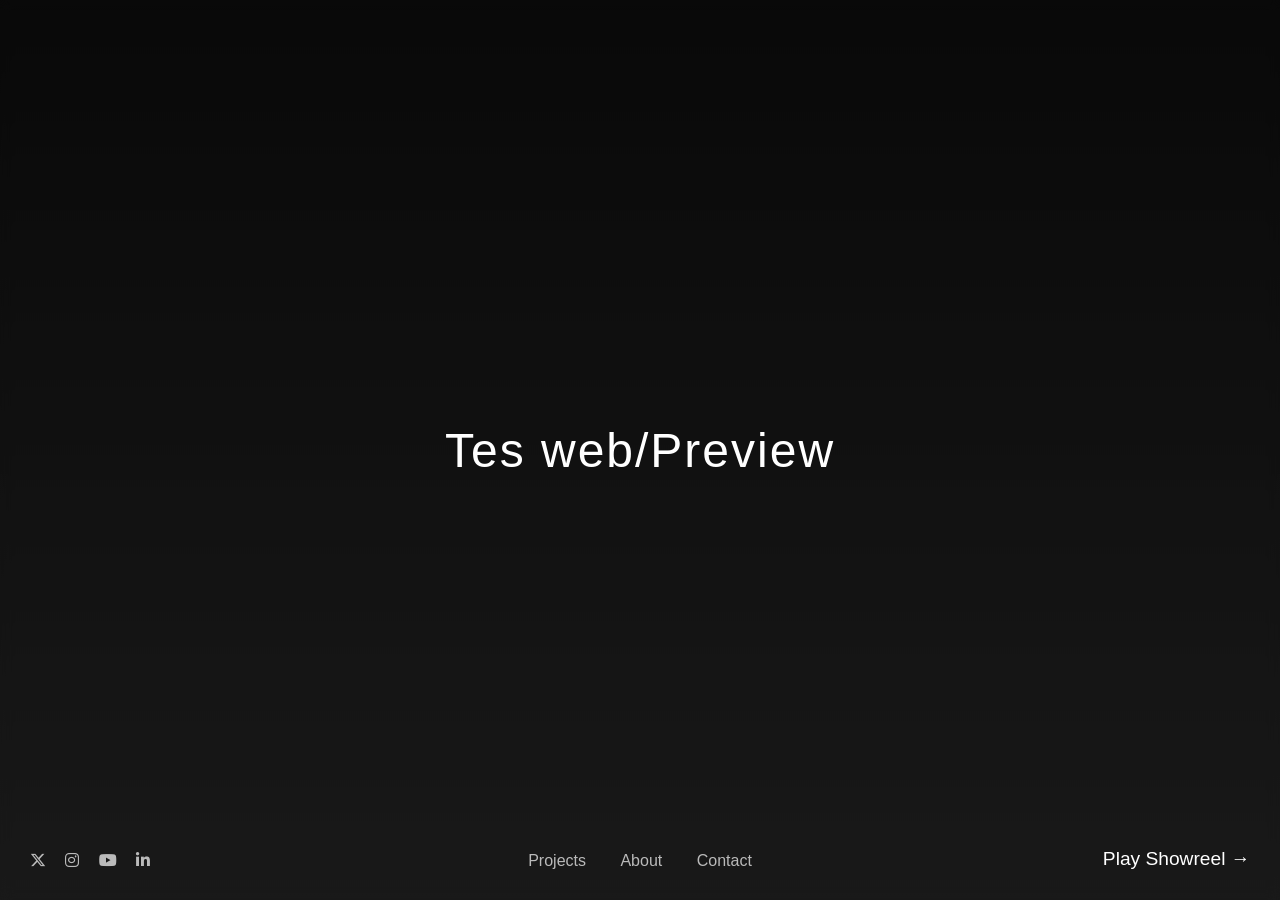
<file: index.html>
<!DOCTYPE html>
<html lang="en">
<head>
  <meta charset="UTF-8">
  <title>Hero Layout</title>
  <link rel="stylesheet" href="style.css">
  <link rel="stylesheet" href="https://cdnjs.cloudflare.com/ajax/libs/font-awesome/6.5.0/css/all.min.css">
  <meta name="viewport" content="width=device-width, initial-scale=1.0">
</head>
<body>

<section class="hero">

  <div class="overlay"></div>

  <!-- Title -->
  <h1 class="title">Tes web/Preview</h1>

  <!-- Bottom Menu -->
  <div class="bottom-menu">
    
    <a href="projects.html">Projects</a>
    <a href="about.html">About</a>
    <a href="contact.html">Contact</a>
  </div>

  <!-- Social -->
  <div class="social">
  <a href="https://x.com/emitsukino" target="_blank"><i class="fa-brands fa-x-twitter"></i></a>
  <a href="https://www.instagram.com/832aniwork" target="_blank"><i class="fa-brands fa-instagram"></i></a>
  <a href="https://www.youtube.com/@832animation" target="_blank"><i class="fa-brands fa-youtube"></i></a>
  <a href="https://linkedin.com/in/username" target="_blank"><i class="fa-brands fa-linkedin-in"></i></a>
</div>

  <!-- CTA -->
  <div class="cta">
    <a href="#" id="openVideo">Play Showreel →</a>
  </div>

</section>



  <div class="video-popup" id="videoPopup">
  <div class="video-content">
    <span class="close-video">&times;</span>

    <iframe 
      id="youtubeFrame"
      src="https://www.youtube.com/embed/varIlxWgG4k?autoplay=1&rel=0"
      frameborder="0"
      allow="autoplay; fullscreen"
      allowfullscreen>
    </iframe>

  </div>
</div>



  <script>
const openBtn = document.getElementById("openVideo");
const popup = document.getElementById("videoPopup");
const closeBtn = document.querySelector(".close-video");
const iframe = document.getElementById("youtubeFrame");

// GANTI LINK YOUTUBE DI SINI
const videoURL = "https://www.youtube.com/embed/varIlxWgG4k?autoplay=1&rel=0";

openBtn.addEventListener("click", (e) => {
  e.preventDefault();
  popup.style.display = "flex";
  iframe.src = videoURL;
});

closeBtn.addEventListener("click", () => {
  popup.style.display = "none";
  iframe.src = ""; // stop video
});

// klik luar untuk close
popup.addEventListener("click", (e) => {
  if (e.target === popup) {
    popup.style.display = "none";
    iframe.src = "";
  }
});
</script>
</body>
</html>
</file>
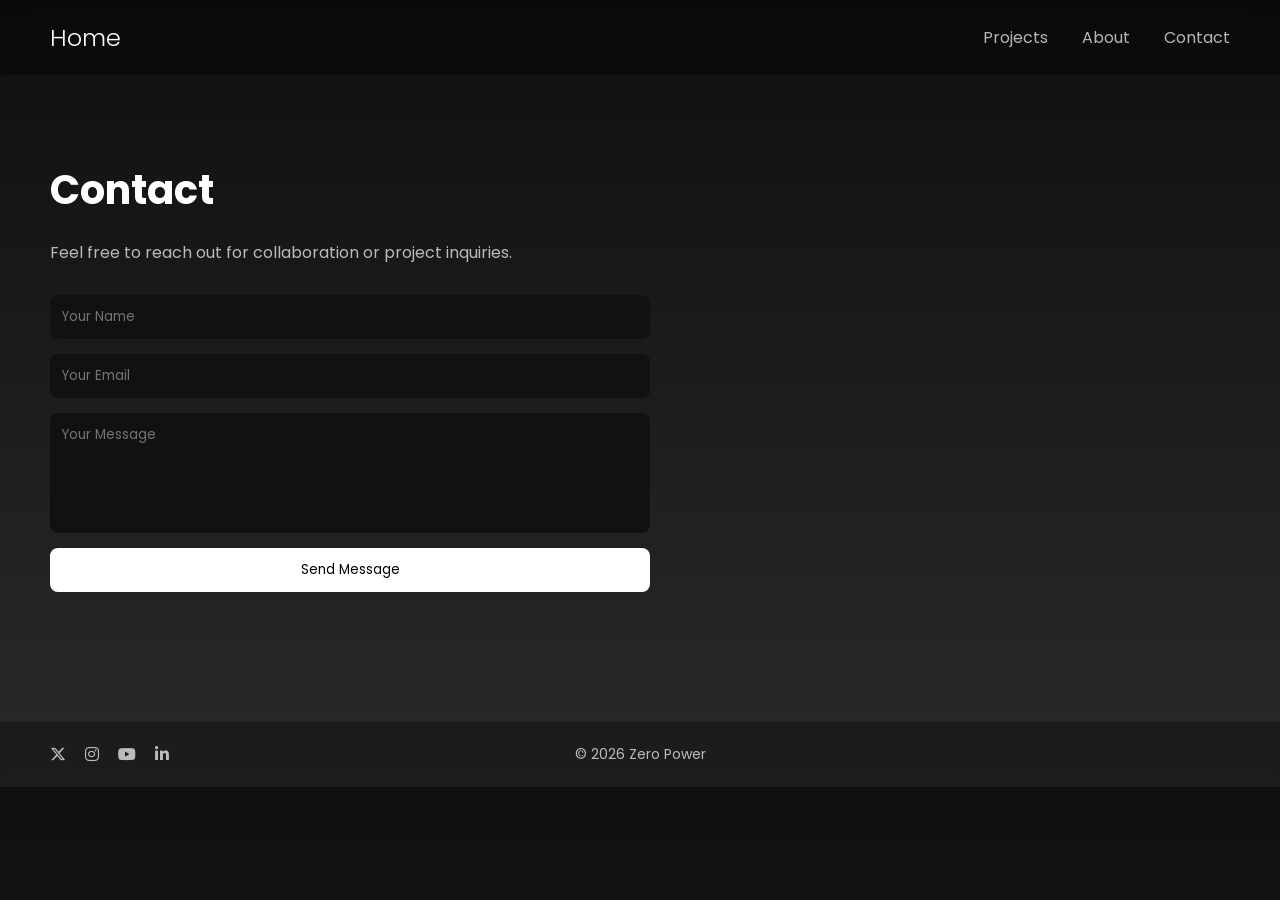
<file: contact.html>
<!DOCTYPE html>
<html lang="en">
<head>
<meta charset="UTF-8">
<title>Contact</title>
<meta name="viewport" content="width=device-width, initial-scale=1.0">

<link href="https://fonts.googleapis.com/css2?family=Poppins:wght@300;500&display=swap" rel="stylesheet">
<link rel="stylesheet" href="https://cdnjs.cloudflare.com/ajax/libs/font-awesome/6.5.0/css/all.min.css">

<style>
* {
  margin: 0;
  padding: 0;
  box-sizing: border-box;
  font-family: 'Poppins', sans-serif;
}

body {
  background: linear-gradient(to bottom, #0f0f0f, #2a2a2a);
  padding-top: 80px;
  color: white;
}

/* NAVBAR */
.navbar {
  position: fixed;
  top: 0;
  width: 100%;
  padding: 20px 50px;
  display: flex;
  justify-content: space-between;
  align-items: center;
  z-index: 100;
  background: rgba(0,0,0,0.3);
  backdrop-filter: blur(10px);
}

.logo a {
  text-decoration: none;
  color: white;
  font-size: 24px;
  font-weight: 300;
}

.menu a {
  margin-left: 30px;
  text-decoration: none;
  color: white;
  opacity: 0.7;
  transition: 0.3s;
}

.menu a:hover {
  opacity: 1;
}

/* CONTACT SECTION */
.contact {
  padding: 80px 50px;
  max-width: 700px;
}

.contact h1 {
  font-size: 40px;
  margin-bottom: 20px;
}

.contact p {
  opacity: 0.7;
  margin-bottom: 30px;
}

/* FORM */
.contact-form {
  display: flex;
  flex-direction: column;
  gap: 15px;
}

.contact-form input,
.contact-form textarea {
  padding: 12px;
  background: #111;
  border: none;
  border-radius: 8px;
  color: white;
  outline: none;
}

.contact-form textarea {
  min-height: 120px;
  resize: none;
}

/* BUTTON */
.contact-form button {
  padding: 12px;
  background: white;
  color: black;
  border: none;
  border-radius: 8px;
  cursor: pointer;
  transition: 0.3s;
}

.contact-form button:hover {
  opacity: 0.8;
}

/* FOOTER */
.footer {
  margin-top: 50px;
  padding: 20px 50px;
  display: flex;
  justify-content: space-between;
  align-items: center;
  background: rgba(0,0,0,0.3);
  backdrop-filter: blur(10px);
}

.footer-social a {
  margin-right: 15px;
  color: white;
  opacity: 0.7;
  transition: 0.3s;
}

.footer-social a:hover {
  opacity: 1;
  transform: scale(1.2);
}

.footer-center {
  position: absolute;
  left: 50%;
  transform: translateX(-50%);
  font-size: 14px;
  opacity: 0.7;
}

/* MOBILE */
@media (max-width: 768px) {

  .navbar {
    padding: 15px 20px;
  }

  .menu a {
    margin-left: 15px;
    font-size: 13px;
  }

  .contact {
    padding: 60px 20px;
  }

  .contact h1 {
    font-size: 28px;
  }

  .footer {
    flex-direction: column;
    gap: 10px;
  }

  .footer-center {
    position: static;
    transform: none;
  }

}
</style>
</head>

<body>

<!-- NAVBAR -->
<div class="navbar">
  <div class="logo">
    <a href="index.html">Home</a>
  </div>

  <div class="menu">
    <a href="projects.html">Projects</a>
    <a href="about.html">About</a>
    <a href="contact.html">Contact</a>
  </div>
</div>

<!-- CONTACT -->
<section class="contact">
  <h1>Contact</h1>
  <p>Feel free to reach out for collaboration or project inquiries.</p>

  <form class="contact-form">
    <input type="text" placeholder="Your Name" required>
    <input type="email" placeholder="Your Email" required>
    <textarea placeholder="Your Message" required></textarea>
    <button type="submit">Send Message</button>
  </form>
</section>

<!-- FOOTER -->
<footer class="footer">
  <div class="footer-social">
  <a href="https://x.com/emitsukino" target="_blank"><i class="fa-brands fa-x-twitter"></i></a>
  <a href="https://www.instagram.com/832aniwork" target="_blank"><i class="fa-brands fa-instagram"></i></a>
  <a href="https://www.youtube.com/@832animation" target="_blank"><i class="fa-brands fa-youtube"></i></a>
  <a href="https://linkedin.com/in/username" target="_blank"><i class="fa-brands fa-linkedin-in"></i></a>
  </div>

  <div class="footer-center">
    © 2026 Zero Power
  </div>
</footer>

</body>
</html>
</file>
<file: style.css>
* {
  margin: 0;
  padding: 0;
  box-sizing: border-box;
  font-family: sans-serif;
}

body {
  overflow-x: hidden;
}

.hero {
  position: relative;
  width: 100%;
  height: 100vh;
  color: white;

  background: linear-gradient(to bottom, #0f0f0f, #2a2a2a);
}

/* Background */
.bg-video {
  position: absolute;
  width: 100%;
  height: 100%;
  object-fit: cover;
}

/* Overlay blur gelap */
.overlay {
  position: absolute;
  width: 100%;
  height: 100%;
  backdrop-filter: blur(6px);
  background: rgba(0,0,0,0.4);
}

/* Title */
.title {
  position: absolute;
  top: 50%;
  left: 50%;
  transform: translate(-50%, -50%);
  font-size: 3rem;
  font-weight: 300;
  letter-spacing: 2px;
}

/* Bottom Menu */
.bottom-menu {
  position: absolute;
  bottom: 30px;
  left: 50%;
  transform: translateX(-50%);
}

.bottom-menu a {
  margin: 0 15px;
  text-decoration: none;
  color: white;
  opacity: 0.7;
  transition: 0.3s;
}

.bottom-menu a:hover {
  opacity: 1;
}

/* Social */
.social {
  position: absolute;
  bottom: 30px;
  left: 30px;
}

.social a {
  margin-right: 15px;
  color: white;
  text-decoration: none;
  opacity: 0.7;
}

.social a:hover {
  opacity: 1;
}

/* CTA */
.cta {
  position: absolute;
  bottom: 30px;
  right: 30px;
}

.cta a {
  color: white;
  text-decoration: none;
  font-size: 1.2rem;
  transition: 0.3s;
}

.cta a:hover {
  transform: translateX(5px);
}

/* Pixel Logo (fake version) */
.pixel-logo {
  position: absolute;
  top: 40%;
  left: 25%;
  width: 150px;
  height: 150px;
  background: radial-gradient(white 2px, transparent 3px);
  background-size: 20px 20px;
  animation: float 4s ease-in-out infinite;
}

@keyframes float {
  0%,100% { transform: translateY(0); }
  50% { transform: translateY(-20px); }
}



/* ========================= */
/* 📱 MOBILE RESPONSIVE FIX */
/* ========================= */
@media (max-width: 768px) {

  /* TITLE */
  .title {
    font-size: 1.8rem;
    left: 50%;
    text-align: center;
    transform: translate(-50%, -50%);
  }

  /* PIXEL LOGO (tengah & kecil) */
  .pixel-logo {
    top: 30%;
    left: 50%;
    transform: translate(-50%, -50%) scale(0.6);
  }

  /* SOCIAL → pindah ke tengah bawah */
  .social {
    left: 50%;
    transform: translateX(-50%);
    bottom: 15px;
    display: flex;
    gap: 15px;
  }

  /* CTA → naik sedikit & ke tengah */
  .cta {
    right: 50%;
    transform: translateX(50%);
    bottom: 70px;
  }

  .cta a {
    font-size: 14px;
  }

  /* MENU → jadi lebih rapi */
  .bottom-menu {
    bottom: 110px;
    display: flex;
    gap: 15px;
  }

  .bottom-menu a {
    font-size: 14px;
    margin: 0;
  }

}


/* POPUP BACKGROUND */
.video-popup {
  position: fixed;
  top: 0;
  left: 0;
  width: 100%;
  height: 100%;
  background: rgba(0,0,0,0.8);
  backdrop-filter: blur(6px);

  display: none;
  justify-content: center;
  align-items: center;

  z-index: 999;
}

/* BOX VIDEO */
.video-content {
  position: relative;
  width: 80%;
  max-width: 900px;
  aspect-ratio: 16 / 9;
}

/* IFRAME */
.video-content iframe {
  width: 100%;
  height: 100%;
  border-radius: 10px;
}

/* CLOSE BUTTON */
.close-video {
  position: absolute;
  top: -40px;
  right: 0;
  font-size: 30px;
  color: white;
  cursor: pointer;
}
</file>
